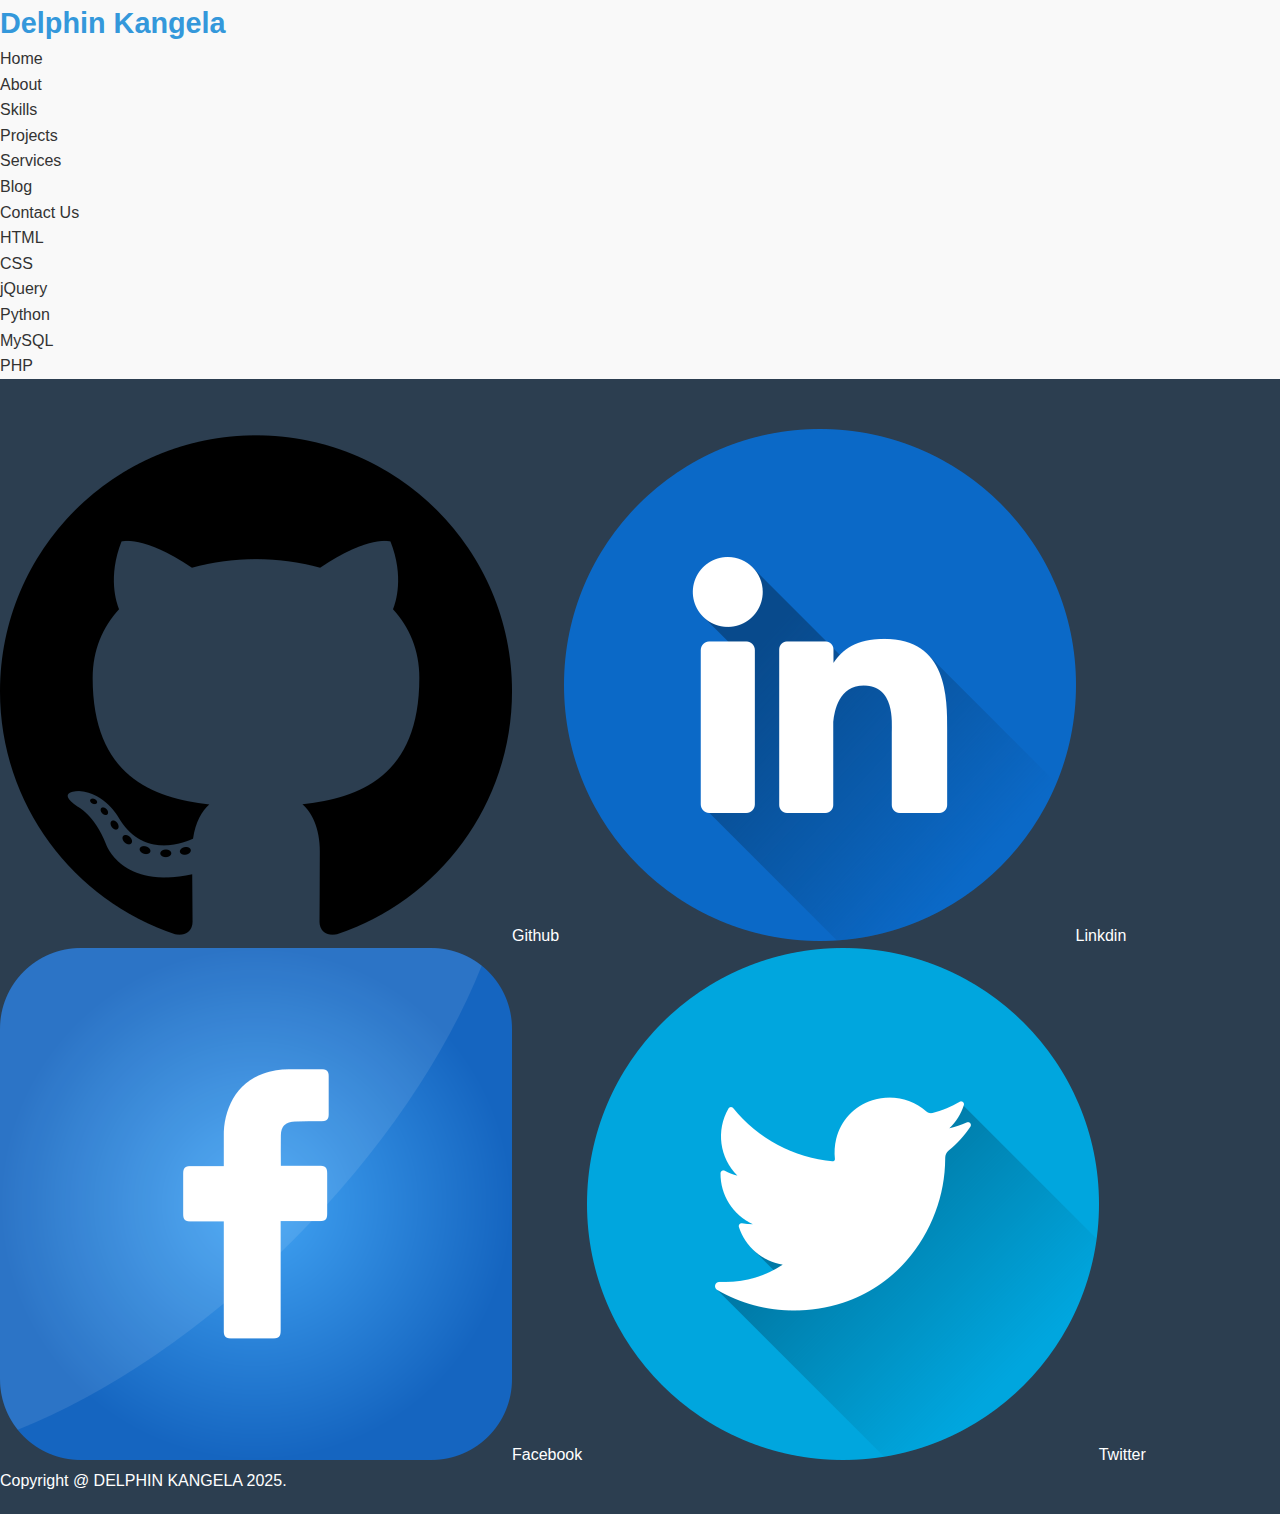
<file: Skills.html>
<html lang="en">
<head>
    <meta charset="UTF-8">
    <meta name="viewport" content="width=device-width, initial-scale=1.0">
    <!-- <link rel="stylesheet" href="https://cdnjs.cloudflare.com/ajax/libs/font-awesome/7.0.1/css/all.min.css"> -->
              <link rel="stylesheet" href="./style.css"> 
    <link rel="shortcut icon" href="./logo.jpg" />
    <title>Delphin Kangela Portfolio</title>
</head>
<body>
    <nav>
        <div class="nav-container">
            <div class="logo">
               <span>Delphin Kangela</span>  
            </div>
            <div class="links">
                <div class="link"><a href="index.html">Home</a></div>
                <div class="link"><a href="About.html">About</a></div>
                <div class="link"><a href="Skills.html">Skills</a></div>
                <div class="link"><a href="Projects.html">Projects</a></div>
                <div class="link"><a href="Services.html">Services</a></div>
                <div class="link"><a href="Blog.html">Blog</a></div>
                <div class="link contact-btn"><a href="Contact Us.html">Contact Us</a></div>
             </div>
            </div>
             </nav>
             <div class="skills-bar">
              <div class="bar">
                <div class="info">
                  <span>HTML</span>
                </div>
                <div class="progress-line html"><span></span></div>
              </div>
              <div class="bar">
                <div class="info">
                  <span>CSS</span>
                </div>
                  <div class="progress-line css"><span></span></div>
                </div>
                <div class="bar">
                <div class="info">
                  <span>jQuery</span>
                </div>
                <div class="progress-line jquery"><span></span></div>
              </div>
              <div class="bar">
                <div class="info">
                  <span>Python</span>
                  <div class="progress-line python"><span></span></div>
                </div>
                <div class="bar">
                <div class="info">
                  <span>MySQL</span>
                </div>
                  <div class="progress-line mysql"><span></span></div>
                </div>
                <div class="bar">
                <div class="info">
                  <span>PHP</span>
                </div>
                <div class="progress-line php"><span></span></div>
              </div>
              </div>
             </div>     

            <footer>
   <div class="footer">
    <div class="links-bloc">
         <a href="#skills"><img src="./github.png" height="" alt="image-gtb" target="_bank" /><span>Github</span></a>

          <a href="#skills"><img src="./linkedin.png" height="" alt="image-Linkdin" target="_bank" /><span>Linkdin</span></a>

          <a href="#skills"><img src="./facebook.png" height="" alt="image-fcb" target="_bank" /><span>Facebook</span></a>

           <a href="#skills"><img src="./twitter.png" height="" alt="image-x" target="_bank" /><span>Twitter</span></a>
   </div>
   <div class="copyright-boc"> 
    <p>Copyright @ DELPHIN KANGELA 2025.</p>

   </div>
   </footer>
</body>
</html>
</file>
<file: style.css>
/* Variables CSS */
        :root {
            --primary-color: #2c3e50;
            --secondary-color: #3498db;
            --accent-color: #e74c3c;
            --light-color: #ecf0f1;
            --dark-color: #2c3e50;
            --text-color: #333;
            --text-light: #7f8c8d;
            --shadow: 0 4px 6px rgba(0, 0, 0, 0.1);
            --transition: all 0.3s ease;
        }

        /* Reset et styles de base */
        * {
            margin: 0;
            padding: 0;
            box-sizing: border-box;
        }

        html {
            scroll-behavior: smooth;
        }

        body {
            font-family: 'Segoe UI', Tahoma, Geneva, Verdana, sans-serif;
            line-height: 1.6;
            color: var(--text-color);
            background-color: #f9f9f9;
        }

        a {
            text-decoration: none;
            color: inherit;
        }

        ul {
            list-style: none;
        }

        img {
            max-width: 100%;
        }

        .container {
            width: 90%;
            max-width: 1200px;
            margin: 0 auto;
            padding: 0 15px;
        }

        .section {
            padding: 80px 0;
        }

        .section-title {
            text-align: center;
            margin-bottom: 50px;
            position: relative;
        }

        .section-title h2 {
            font-size: 2.5rem;
            color: var(--primary-color);
            margin-bottom: 15px;
        }

        .section-title::after {
            content: '';
            position: absolute;
            bottom: -10px;
            left: 50%;
            transform: translateX(-50%);
            width: 80px;
            height: 3px;
            background-color: var(--secondary-color);
        }

        .btn {
            display: inline-block;
            padding: 12px 30px;
            background-color: var(--secondary-color);
            color: white;
            border-radius: 5px;
            font-weight: 600;
            transition: var(--transition);
            border: none;
            cursor: pointer;
        }

        .btn:hover {
            background-color: var(--primary-color);
            transform: translateY(-3px);
        }

        .btn-outline {
            background-color: transparent;
            border: 2px solid var(--secondary-color);
            color: var(--secondary-color);
        }

        .btn-outline:hover {
            background-color: var(--secondary-color);
            color: white;
        }

        /* Header et Navigation */
        header {
            background-color: white;
            box-shadow: var(--shadow);
            position: fixed;
            width: 100%;
            top: 0;
            z-index: 1000;
        }

        .navbar {
            display: flex;
            justify-content: space-between;
            align-items: center;
            padding: 20px 0;
        }

        .logo {
            font-size: 1.8rem;
            font-weight: 700;
            color: var(--primary-color);
        }

        .logo span {
            color: var(--secondary-color);
        }

        .nav-menu {
            display: flex;
        }

        .nav-menu li {
            margin-left: 30px;
        }

        .nav-menu a {
            font-weight: 500;
            transition: var(--transition);
            position: relative;
        }

        .nav-menu a:hover {
            color: var(--secondary-color);
        }

        .nav-menu a::after {
            content: '';
            position: absolute;
            bottom: -5px;
            left: 0;
            width: 0;
            height: 2px;
            background-color: var(--secondary-color);
            transition: var(--transition);
        }

        .nav-menu a:hover::after {
            width: 100%;
        }

        .hamburger {
            display: none;
            cursor: pointer;
            font-size: 1.5rem;
        }

        /* Section Home */
        #home {
            background: linear-gradient(135deg, var(--primary-color), var(--secondary-color));
            color: white;
            padding: 150px 0 100px;
            text-align: center;
        }

        .home-content {
            max-width: 800px;
            margin: 0 auto;
        }

        .home-content h1 {
            font-size: 3.5rem;
            margin-bottom: 20px;
        }

        .home-content p {
            font-size: 1.2rem;
            margin-bottom: 30px;
            opacity: 0.9;
        }

        .home-btns {
            display: flex;
            justify-content: center;
            gap: 20px;
            margin-top: 30px;
        }

        /* Section About */
        .about-content {
            display: flex;
            align-items: center;
            gap: 50px;
        }

        .about-img {
            flex: 1;
            border-radius: 10px;
            overflow: hidden;
            box-shadow: var(--shadow);
        }

        .about-text {
            flex: 1;
        }

        .about-text h3 {
            font-size: 1.8rem;
            margin-bottom: 20px;
            color: var(--primary-color);
        }

        .about-text p {
            margin-bottom: 20px;
            color: var(--text-light);
        }

        .about-info {
            display: grid;
            grid-template-columns: repeat(2, 1fr);
            gap: 15px;
            margin-top: 30px;
        }

        .info-item {
            display: flex;
            align-items: center;
        }

        .info-item i {
            color: var(--secondary-color);
            margin-right: 10px;
            font-size: 1.2rem;
        }

        /* Section Skills */
        #skills {
            background-color: var(--light-color);
        }

        .skills-container {
            display: grid;
            grid-template-columns: repeat(auto-fit, minmax(300px, 1fr));
            gap: 30px;
        }

        .skill-category {
            background-color: white;
            padding: 30px;
            border-radius: 10px;
            box-shadow: var(--shadow);
        }

        .skill-category h3 {
            font-size: 1.5rem;
            margin-bottom: 20px;
            color: var(--primary-color);
            text-align: center;
        }

        .skill-item {
            margin-bottom: 20px;
        }

        .skill-header {
            display: flex;
            justify-content: space-between;
            margin-bottom: 5px;
        }

        .skill-bar {
            height: 10px;
            background-color: #e0e0e0;
            border-radius: 5px;
            overflow: hidden;
        }

        .skill-progress {
            height: 100%;
            background-color: var(--secondary-color);
            border-radius: 5px;
        }

        /* Section Projects */
        .projects-container {
            display: grid;
            grid-template-columns: repeat(auto-fit, minmax(300px, 1fr));
            gap: 30px;
        }

        .project-card {
            background-color: white;
            border-radius: 10px;
            overflow: hidden;
            box-shadow: var(--shadow);
            transition: var(--transition);
        }

        .project-card:hover {
            transform: translateY(-10px);
        }

        .project-img {
            height: 200px;
            overflow: hidden;
        }

        .project-img img {
            width: 100%;
            height: 100%;
            object-fit: cover;
            transition: var(--transition);
        }

        .project-card:hover .project-img img {
            transform: scale(1.1);
        }

        .project-content {
            padding: 20px;
        }

        .project-content h3 {
            font-size: 1.3rem;
            margin-bottom: 10px;
            color: var(--primary-color);
        }

        .project-content p {
            color: var(--text-light);
            margin-bottom: 15px;
        }

        .project-tags {
            display: flex;
            flex-wrap: wrap;
            gap: 10px;
            margin-bottom: 15px;
        }

        .project-tags span {
            background-color: var(--light-color);
            padding: 5px 10px;
            border-radius: 20px;
            font-size: 0.8rem;
            color: var(--text-light);
        }

        /* Section Services */
        #services {
            background-color: var(--light-color);
        }

        .services-container {
            display: grid;
            grid-template-columns: repeat(auto-fit, minmax(300px, 1fr));
            gap: 30px;
        }

        .service-card {
            background-color: white;
            padding: 40px 30px;
            border-radius: 10px;
            box-shadow: var(--shadow);
            text-align: center;
            transition: var(--transition);
        }

        .service-card:hover {
            transform: translateY(-10px);
        }

        .service-icon {
            font-size: 3rem;
            color: var(--secondary-color);
            margin-bottom: 20px;
        }

        .service-card h3 {
            font-size: 1.5rem;
            margin-bottom: 15px;
            color: var(--primary-color);
        }

        .service-card p {
            color: var(--text-light);
        }

        /* Section Blog */
        .blog-container {
            display: grid;
            grid-template-columns: repeat(auto-fit, minmax(300px, 1fr));
            gap: 30px;
        }

        .blog-card {
            background-color: white;
            border-radius: 10px;
            overflow: hidden;
            box-shadow: var(--shadow);
            transition: var(--transition);
        }

        .blog-card:hover {
            transform: translateY(-10px);
        }

        .blog-img {
            height: 200px;
            overflow: hidden;
        }

        .blog-img img {
            width: 100%;
            height: 100%;
            object-fit: cover;
            transition: var(--transition);
        }

        .blog-card:hover .blog-img img {
            transform: scale(1.1);
        }

        .blog-content {
            padding: 20px;
        }

        .blog-meta {
            display: flex;
            gap: 15px;
            margin-bottom: 10px;
            font-size: 0.9rem;
            color: var(--text-light);
        }

        .blog-content h3 {
            font-size: 1.3rem;
            margin-bottom: 10px;
            color: var(--primary-color);
        }

        .blog-content p {
            color: var(--text-light);
            margin-bottom: 15px;
        }

        /* Section Contact */
        #contact {
            background-color: var(--light-color);
        }

        .contact-container {
            display: grid;
            grid-template-columns: repeat(auto-fit, minmax(300px, 1fr));
            gap: 50px;
        }

        .contact-info {
            display: flex;
            flex-direction: column;
            gap: 30px;
        }

        .contact-item {
            display: flex;
            align-items: flex-start;
            gap: 15px;
        }

        .contact-icon {
            font-size: 1.5rem;
            color: var(--secondary-color);
            margin-top: 5px;
        }

        .contact-details h3 {
            font-size: 1.2rem;
            margin-bottom: 5px;
            color: var(--primary-color);
        }

        .contact-form {
            background-color: white;
            padding: 30px;
            border-radius: 10px;
            box-shadow: var(--shadow);
        }

        .form-group {
            margin-bottom: 20px;
        }

        .form-group label {
            display: block;
            margin-bottom: 8px;
            font-weight: 500;
        }

        .form-control {
            width: 100%;
            padding: 12px 15px;
            border: 1px solid #ddd;
            border-radius: 5px;
            font-family: inherit;
            transition: var(--transition);
        }

        .form-control:focus {
            border-color: var(--secondary-color);
            outline: none;
        }

        textarea.form-control {
            min-height: 150px;
            resize: vertical;
        }

        /* Footer */
        footer {
            background-color: var(--primary-color);
            color: white;
            padding: 50px 0 20px;
        }

        .footer-content {
            display: grid;
            grid-template-columns: repeat(auto-fit, minmax(200px, 1fr));
            gap: 30px;
            margin-bottom: 40px;
        }

        .footer-col h3 {
            font-size: 1.3rem;
            margin-bottom: 20px;
            position: relative;
        }

        .footer-col h3::after {
            content: '';
            position: absolute;
            bottom: -8px;
            left: 0;
            width: 40px;
            height: 2px;
            background-color: var(--secondary-color);
        }

        .footer-col p {
            margin-bottom: 20px;
            opacity: 0.8;
        }

        .social-links {
            display: flex;
            gap: 15px;
        }

        .social-links a {
            display: flex;
            align-items: center;
            justify-content: center;
            width: 40px;
            height: 40px;
            background-color: rgba(255, 255, 255, 0.1);
            border-radius: 50%;
            transition: var(--transition);
        }

        .social-links a:hover {
            background-color: var(--secondary-color);
            transform: translateY(-5px);
        }

        .footer-col ul li {
            margin-bottom: 10px;
        }

        .footer-col ul li a {
            opacity: 0.8;
            transition: var(--transition);
        }

        .footer-col ul li a:hover {
            opacity: 1;
            padding-left: 5px;
        }

        .copyright {
            text-align: center;
            padding-top: 20px;
            border-top: 1px solid rgba(255, 255, 255, 0.1);
            opacity: 0.7;
        }

        /* Responsive Design */
        @media (max-width: 992px) {
            .about-content {
                flex-direction: column;
            }

            .about-img, .about-text {
                flex: none;
                width: 100%;
            }
        }

        @media (max-width: 768px) {
            .hamburger {
                display: block;
                padding-right: 20%;
            }

            .nav-menu {
                position: fixed;
                top: 70px;
                right: -100%;
                background-color: white;
                width: 80%;
                height: calc(100vh - 70px);
                flex-direction: column;
                align-items: center;
                padding-top: 50px;
                transition: var(--transition);
                box-shadow: -5px 0 15px rgba(0, 0, 0, 0.1);
            }

            .nav-menu.active {
                right: 0;
            }

            .nav-menu li {
                margin: 15px 0;
            }

            .home-content h1 {
                font-size: 2.5rem;
            }

            .home-btns {
                flex-direction: column;
                align-items: center;
            }

            .section-title h2 {
                font-size: 2rem;
            }
        }

        @media (max-width: 576px) {
            .about-info {
                grid-template-columns: 1fr;
            }

            .home-content h1 {
                font-size: 2rem;
            }
        }
</file>
